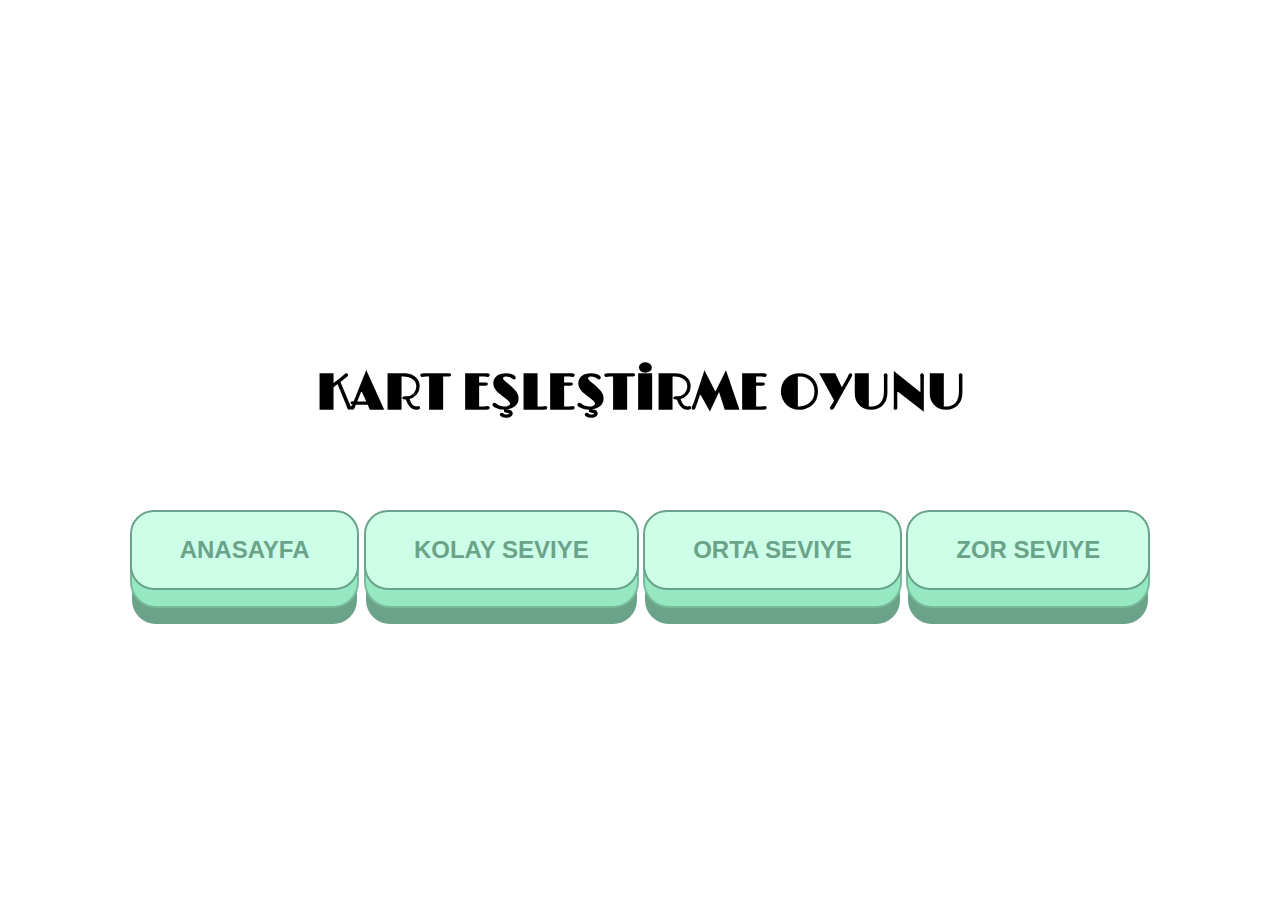
<file: index.html>
<!doctype html>
<html lang="en">

<head>
    <meta charset="utf-8">
    <meta name="viewport" content="width=device-width, initial-scale=1.0">
    <meta http-equiv="X-UA-Compatible" content="ie=edge">
    <link rel="preconnect" href="https://fonts.gstatic.com">
    <link href="https://fonts.googleapis.com/css2?family=Limelight&display=swap" rel="stylesheet"> 
    <title>Kart Eşleştirme Oyunu</title>
   <link rel="stylesheet" href="css/instyle.css">
    <link rel="icon" type="image/png" href="img/icon.png">
    <style>
        

    </style>
</head>

<body>
    
    <h1>KART EŞLEŞTİRME OYUNU</h1><br/>
    
    <!--Butonlar için alınan kaynak: https://codepen.io/ahart814/pen/yLNMZGa -->
    <div class="menu">
        <button class="big-button" onclick="window.location.href='#'">Anasayfa</button> 
        <button class="big-button" onclick="window.location.href='easy.html'">Kolay Seviye</button>
        <button class="big-button" onclick="window.location.href='intermediate.html'">Orta Seviye</button>
        <button class="big-button" onclick="window.location.href='hard.html'">Zor Seviye</button>

    </div>
    

</body>

</html>
</file>
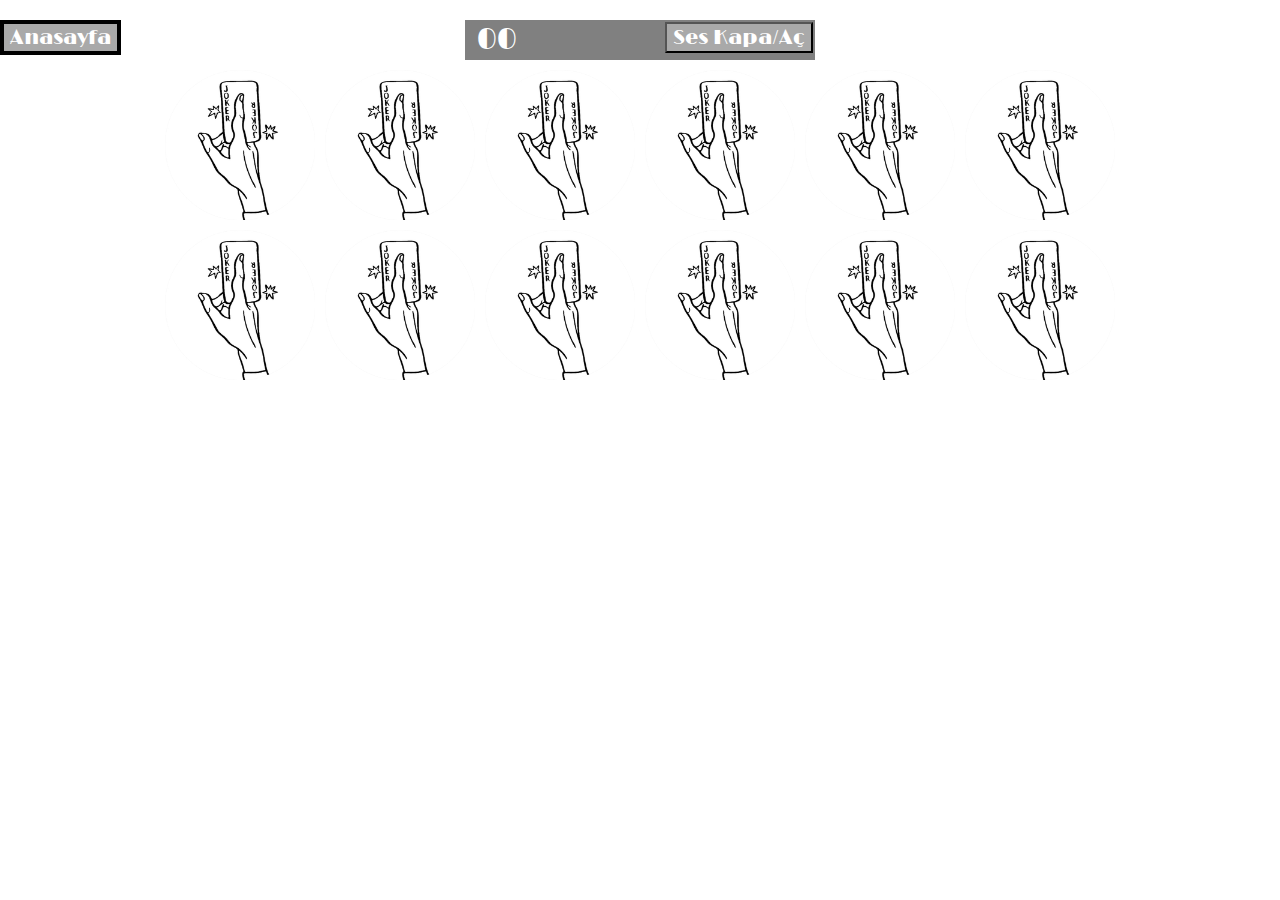
<file: easy.html>
<!doctype html>
<html lang="en">

<head>
    <meta charset="utf-8">
    <meta name="viewport" content="width=device-width, initial-scale=1.0">
    <meta http-equiv="X-UA-Compatible" content="ie=edge">
    <title>Kolay Seviye</title>
    <link rel="preconnect" href="https://fonts.gstatic.com">
   <link href="https://fonts.googleapis.com/css2?family=Limelight&display=swap" rel="stylesheet">
   <link rel="stylesheet" href="css/style.prefix.css">
    <link rel="stylesheet" href="css/styletema.css">
    <link rel="icon" type="image/png" href="img/icon.png">
    <style>
        body {
    margin: 20px 0;
   background-image: url('https://steamcdn-a.akamaihd.net/steamcommunity/public/images/items/997070/6704338131eac5f8ab62a23153e5d5c8712393b1.jpg');
    background-position: center;
    background-size: cover;
    background-repeat: no-repeat; 
}        
    </style>
</head>

<body>
      <!-- başlangıç degeri visibilty none -->
    <div id="uyari">
        <p class="timewarning" id="timewarning">Süre Doldu!</p><br>
        <p class="timewrite" id="timewrite">Zaman 03:00</p><br>
        <p class="pointGame" id="pointGame"> </p> <input class="button" type="button" value="Yeniden Başlat" onclick="restartGame()"></input>
    </div>
    
    <button class="homebtn" onclick="window.location.href='index.html'">Anasayfa</button>

    
    <!--  puan süre ses aç kapa -->
    <div class="StateBar" id="statebar"><span id="spanPoint">00 </span><span id="timer"></span>
    <input id="soundbtn" type="button" value="Ses Kapa/Aç" onclick="soundSetting()">
    </div>

    <div id="game"></div>
    
    <audio src="sounds/incorrect.mp3" id="sound1"></audio>
    <audio src="sounds/othergame.mp3" id="sound2"></audio>
    <audio src="sounds/timeout.mp3" id="sound3"></audio>
    <audio src="sounds/wingame.mp3" id="sound4"></audio>


    <script src="js/script.easy.js"></script>
   
</body>

</html>
</file>
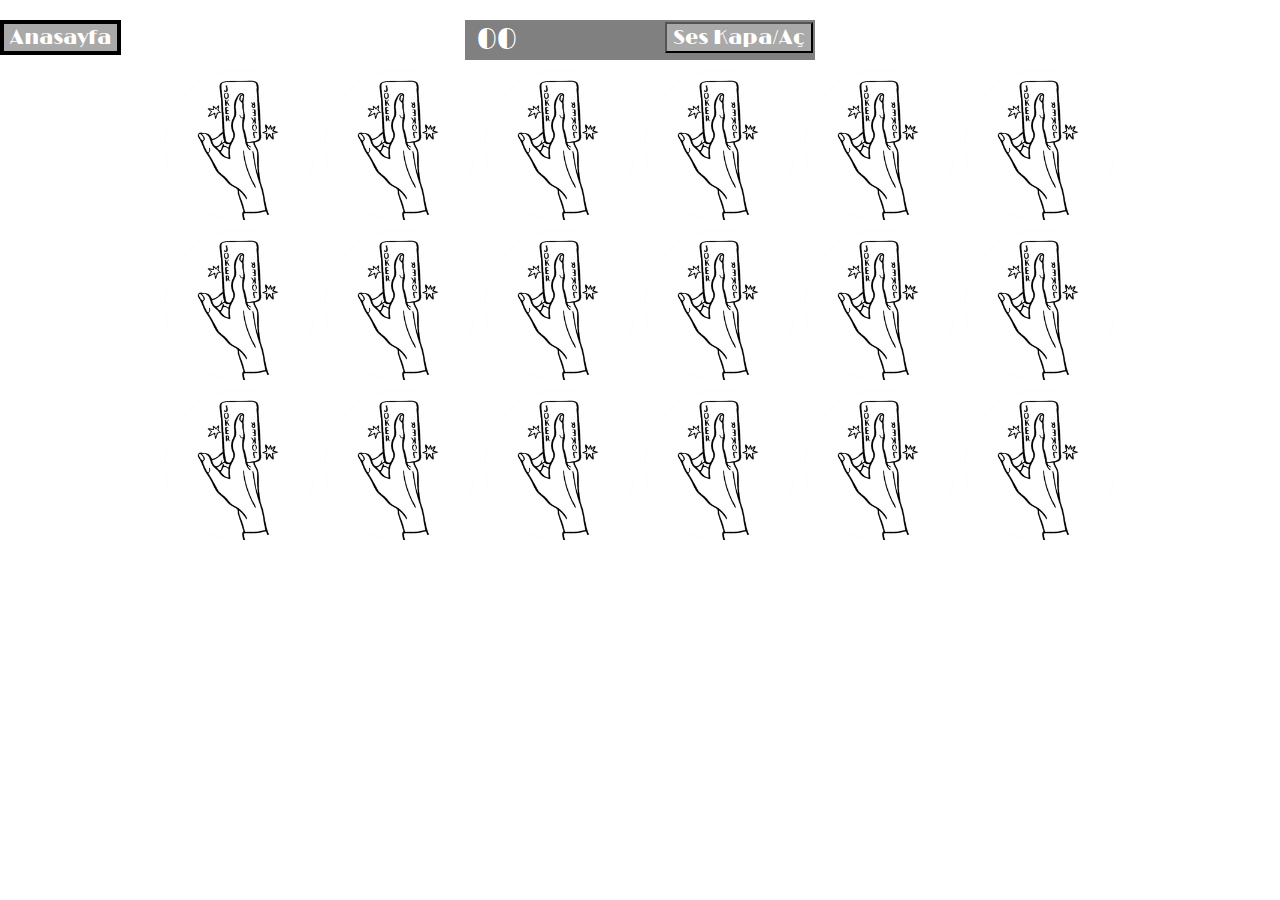
<file: intermediate.html>
<!doctype html>
<html lang="en">

<head>
    <meta charset="utf-8">
    <meta name="viewport" content="width=device-width, initial-scale=1.0">
    <meta http-equiv="X-UA-Compatible" content="ie=edge">
    <title>Orta Seviye</title>
   <link rel="stylesheet" href="css/style.prefix.css">
    <link rel="stylesheet" href="css/styletema.css">
    <link rel="preconnect" href="https://fonts.gstatic.com">
   <link href="https://fonts.googleapis.com/css2?family=Limelight&display=swap" rel="stylesheet">
    <link rel="icon" type="image/png" href="img/icon.png">
    <style>
        body {
    margin: 20px 0;
    background-image: url('https://static.vecteezy.com/system/resources/previews/001/269/787/large_2x/popcorn-bucket-on-yellow-background-free-photo.jpg');
    background-position: center;
    background-size: cover;
    background-repeat: no-repeat; 
}  
    </style>
</head>

<body>
      <!-- başlangıç degeri visibilty none -->
    <div id="uyari">
        <p class="timewarning" id="timewarning">Süre Doldu!</p><br>
        <p class="timewrite" id="timewrite">Zaman 03:00</p><br> <input class="button" type="button" value="Yeniden Başlat" onclick="restartGame()"></input>
    </div>
    
    <button class="homebtn" onclick="window.location.href='index.html'">Anasayfa</button>

    
      <!-- başlangıç degeri visibilty none -->
      <div class="StateBar" id="statebar">
        <span id="spanPoint">00 </span><span id="timer"></span>
    <input id="soundbtn" type="button" value="Ses Kapa/Aç" onclick="soundSetting()">
    </div>

    <div id="game"></div>
    
    <audio src="sounds/incorrect.mp3" id="sound1"></audio>
    <audio src="sounds/othergame.mp3" id="sound2"></audio>
    <audio src="sounds/timeout.mp3" id="sound3"></audio>
    <audio src="sounds/wingame.mp3" id="sound4"></audio>

 
    <script src="js/script.intermediate.js"></script>

</body>

</html>
</file>
<file: css/instyle.css>
:root {
    background-image: url('https://c.wallhere.com/photos/38/f9/1400x849_px_anime_clouds_sky-796932.jpg!d');
    background-position: center;
      background-size: cover;
      background-repeat: no-repeat; 
    --colorShadeA: rgb(106, 163, 137);
    --colorShadeB: rgb(121, 186, 156);
    --colorShadeC: rgb(150, 232, 195);
    --colorShadeD: rgb(187, 232, 211);
    --colorShadeE: rgb(205, 255, 232);
  }
  
  @import url("https://fonts.googleapis.com/css?family=Open+Sans:400,400i,700");
  * {
    box-sizing: border-box;
  }
  *::before, *::after {
    box-sizing: border-box;
  }
  body {
    font-family: 'OpenSans', sans-serif;
    font-size: 1rem;
    line-height: 2;
    display: flex;
            align-items: center;
            justify-content: center;
    margin: 0;
    min-height: 100vh;
    background: var(--backgroundColor);
    flex-direction: column;
  }
  button {
    position: relative;
    display: inline-block;
    cursor: pointer;
    outline: none;
    border: 0;
    vertical-align: middle;
    text-decoration: none;
    font-size: 1.5rem;
      color:var(--colorShadeA);
    font-weight: 700;
    text-transform: uppercase;
    font-family: inherit;
  }
  
  button.big-button {
     padding: 1em 2em;
     border: 2px solid var(--colorShadeA);
    border-radius: 1em;
    background: var(--colorShadeE);
  transform-style: preserve-3d;
     transition: all 175ms cubic-bezier(0, 0, 1, 1);
  }
  button.big-button::before {
    position: absolute;
    content: '';
    width: 100%;
    height: 100%;
    top: 0;
    left: 0;
    right: 0;
    bottom: 0;
    background: var(--colorShadeC);
    border-radius: inherit;
      box-shadow: 0 0 0 2px var(--colorShadeB), 0 0.75em 0 0 var(--colorShadeA);
   transform: translate3d(0, 0.75em, -1em);
       transition: all 175ms cubic-bezier(0, 0, 1, 1);
  }
  
  
  button.big-button:hover {
    background: var(--colorShadeD);
    transform: translate(0, 0.375em);
  }
  
  button.big-button:hover::before {
    transform: translate3d(0, 0.75em, -1em);
  }
  
  button.big-button:active {
              transform: translate(0em, 0.75em);
  }
  
  button.big-button:active::before {
    transform: translate3d(0, 0, -1em);
    
        box-shadow: 0 0 0 2px var(--colorShadeB), 0 0.25em 0 0 var(--colorShadeB);
  
  }
  
  h1{
    font-family: 'Limelight', cursive;
    font-size:50px;
  }
</file>
<file: css/style.prefix.css>
*,
*::before,
*::after {
    -webkit-box-sizing: border-box;
    box-sizing: border-box;
}



.grid {
    max-width: 960px;
    margin: 0 auto;
    display: -webkit-box;
    display: -ms-flexbox;
    display: flex;
    -ms-flex-wrap: wrap;
    flex-wrap: wrap;
    -webkit-box-pack: space-evenly;
    -ms-flex-pack: space-evenly;
    justify-content: space-evenly;
}

.card {
    position: relative;
    -webkit-transition: all .4s linear;
    -o-transition: all .4s linear;
    transition: all .4s linear;
    -webkit-transform-style: preserve-3d;
    transform-style: preserve-3d;
    margin: 5px;
}

.card,
.back,
.front {
    height: 150px;
    width: 150px;
}

.back,
.front {
    position: absolute;
    -webkit-backface-visibility: hidden;
    backface-visibility: hidden;
}

.front {
    background: #fff url('../img/icon.png') no-repeat center center / contain;
}

.back {
    -webkit-transform: rotateY(180deg);
    transform: rotateY(180deg);
    background-size: contain;
    background-repeat: no-repeat;
    background-position: center center;
}

.selected {
    -webkit-transform: rotateY(180deg);
    transform: rotateY(180deg);
}

.StateBar {
    border: 2px solid grey;
    background-color: grey;
    width: 350px;
    margin: auto;
    margin-bottom: 5px;

}

#spanPoint,
#timer{
    padding: 10px;
    color: white;
    font-size:30px; 
    font-family: 'Limelight', cursive;
    width: 60px;
}



#soundbtn{
    float: right;
    color:#fff;
    background-color: darkgrey;
    font-size:21px; 
    font-family: 'Limelight', cursive;
}

#soundbtn:active{
    color: darkgray;
    background-color: #fff;
}

.homebtn{
    position: absolute;
    left: 0;
    color:#fff;
    background-color: darkgrey;
    font-size:21px; 
    font-family: 'Limelight', cursive;
    border: 4px solid black;
}

.homebtn:active{
    color: darkgray;
    background-color: #fff;
    border: 4px solid black;
}
</file>
<file: css/styletema.css>
#uyari {
    display: none;
    margin: auto;
    border: 5px solid black;
    border-radius: 15px;
    width: 200px;
    height: 250px;
    background-color: gray;
}
.hide{
    visibility: hidden;
}
    

.timewarning,
.timewrite,
.pointGame  {
    text-align: center;
    color:white;
    font-size: larger;

}

.button {
    left: 25px;
    position: relative;
    font-size: large;
    border: solid 5px black;
    border-radius: 10px;
    

}
</file>
